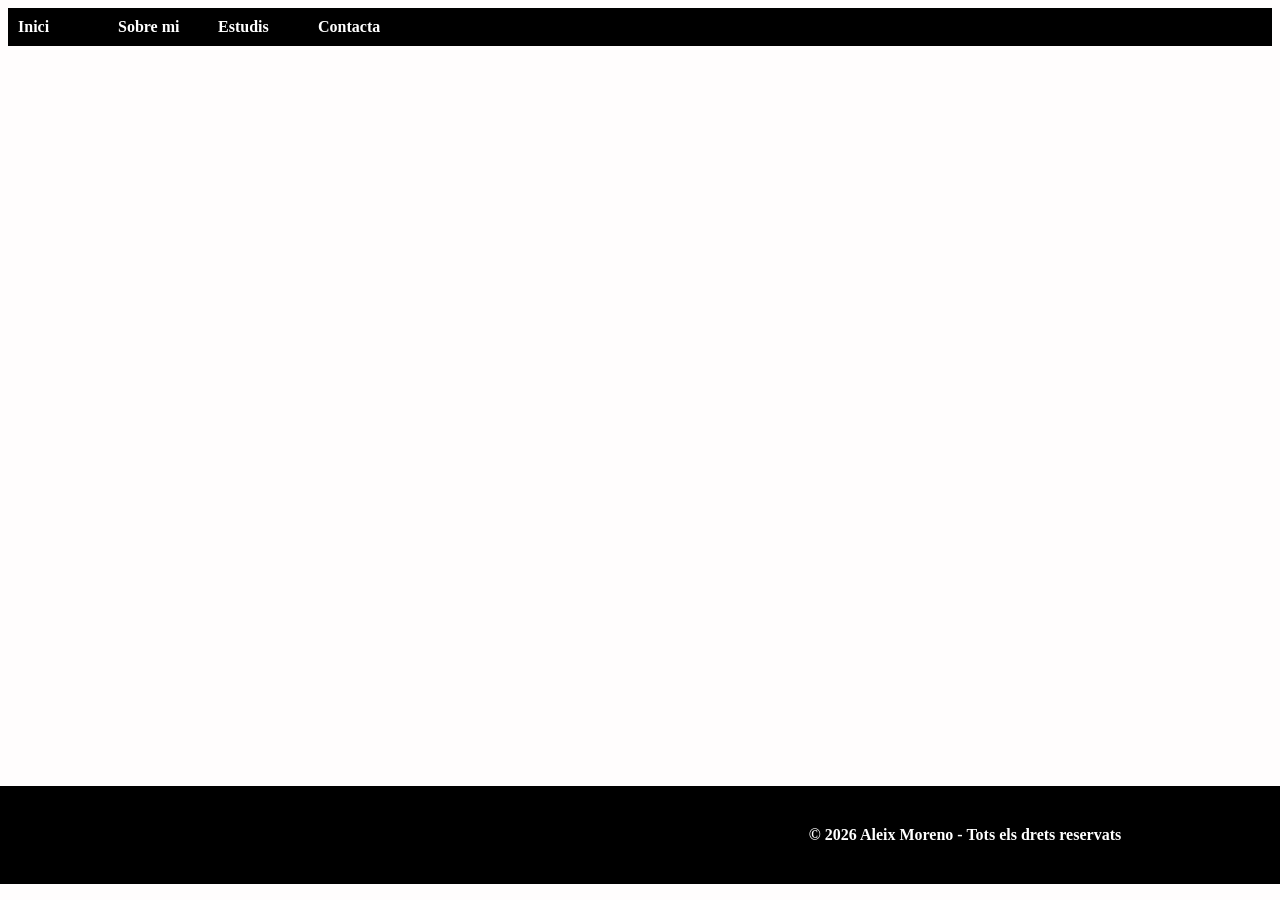
<file: index.html>
<!DOCTYPE html>
<html lang="ca">

<head>
    <meta charset="UTF-8">
    <meta name="viewport" content="width=device-width" , initial-scale="1.0">
    <title>Índex</title>
    <link rel="stylesheet" href="CSS/style.css">
</head>

<body>

    <ul>
        <li><a href="./index.html">Inici</a></li>
        <li><a href="./Pages/Sobre_mi.html">Sobre mi</a></li>
        <li><a href="./Pages/Estudis.html">Estudis</a></li>
        <li><a href="./Pages/Contacta.html">Contacta</a></li>
    </ul>
    




    <footer> 
    <p>© 2026 Aleix Moreno - Tots els drets reservats</p>
    </footer>
</body>
</html>
</file>
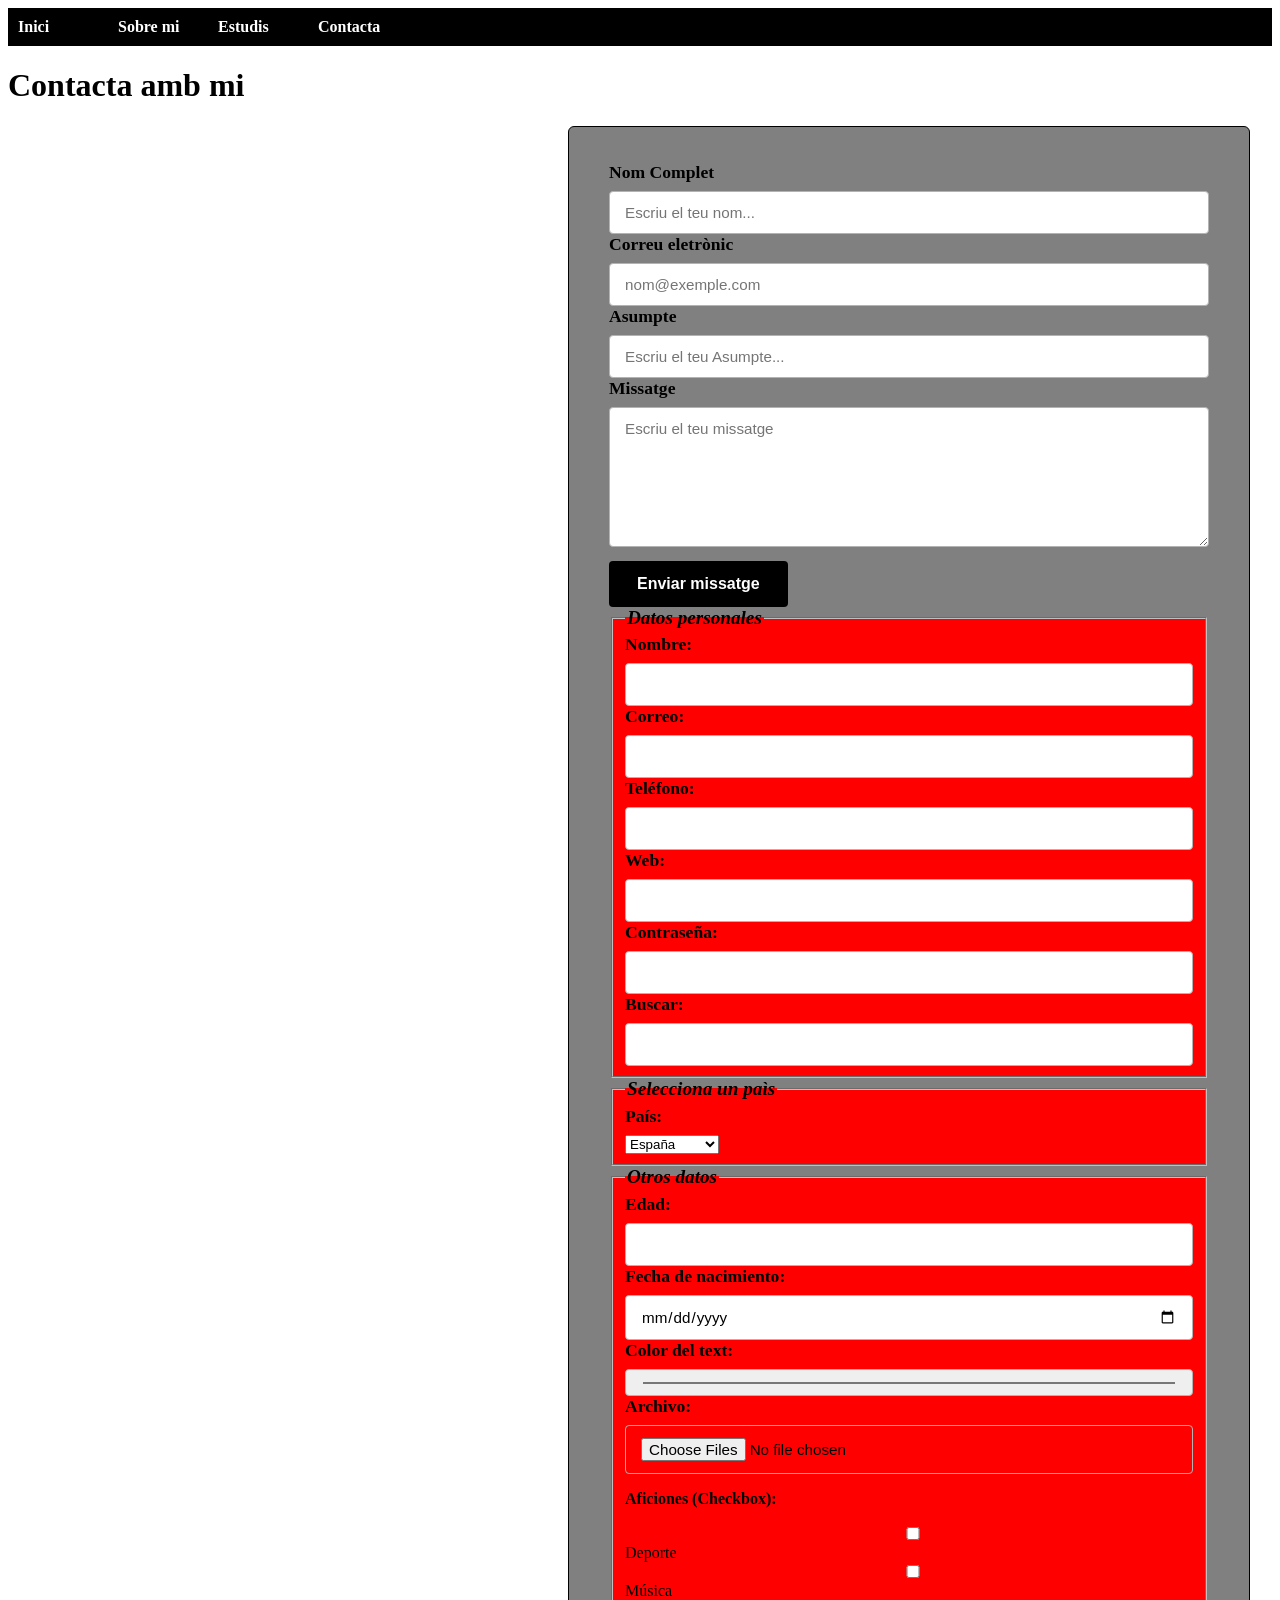
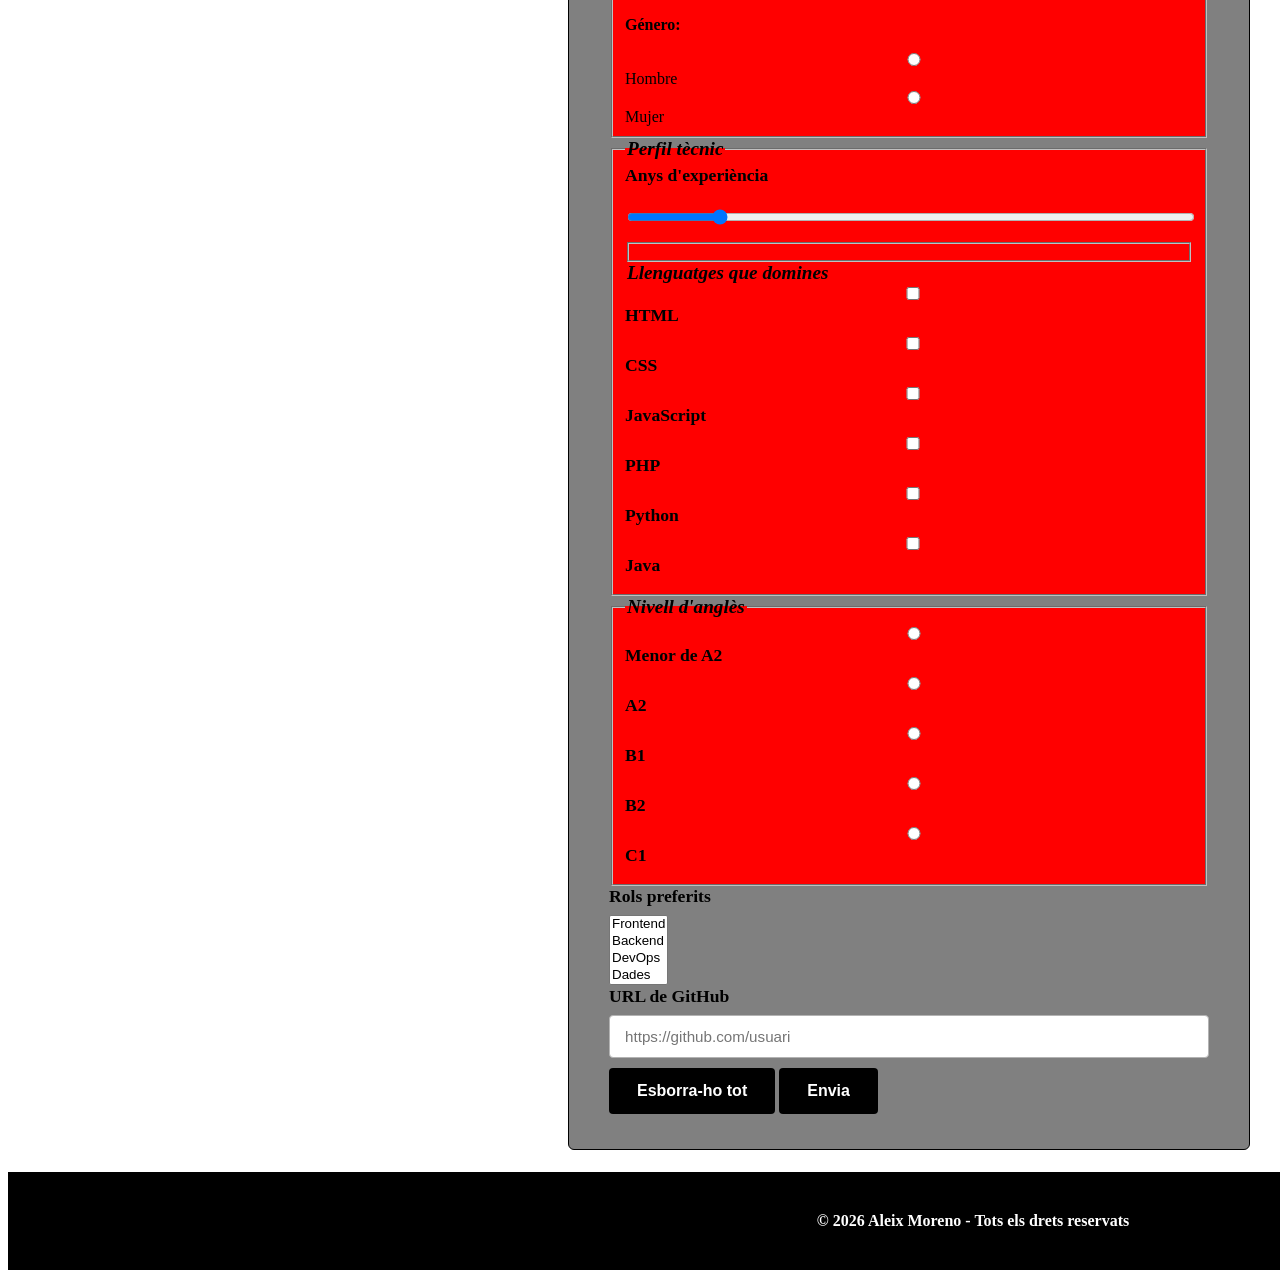
<file: Pages/Contacta.html>
<!DOCTYPE html>
<html lang="ca">

<head>
    <meta charset="UTF-8">
    <meta name="viewport" content="width=device-width" , initial-scale="1.0">
    <title>Contacta</title>
    <link rel="stylesheet" href="../CSS/formulari.css">
</head>
<body>
    <ul>
        <li><a href="../index.html">Inici</a></li>
        <li><a href="./Sobre_mi.html">Sobre mi</a></li>
        <li><a href="./Estudis.html">Estudis</a></li>
        <li><a href="./Contacta.html">Contacta</a></li>
    </ul>
    <h1>Contacta amb mi</h1>
    <form  action="#" method="post">
            <label for="Nom">Nom Complet</label>
            <input type="text" id="nom" name="nom" placeholder="Escriu el teu nom...">
            <br>
            <label for="email">Correu eletrònic</label>
            <input type="text" id="email" name="email" placeholder="nom@exemple.com">
            <br>
            <label for="Asumpte">Asumpte</label>
            <input type="text" id="Asumpte" name="Asumpte" placeholder="Escriu el teu Asumpte...">
            <br>
            <label for="missatge">Missatge</label>
            <textarea type="text" id="missatge" name="missatge" placeholder="Escriu el teu missatge"></textarea>
            <br>
            <button type="submit">Enviar missatge</button>
            <br>
        <fieldset>
            <legend>Datos personales</legend>
       
            <label>Nombre:</label>
            <input type="text" name="nombre" required>

            <label>Correo:</label>
            <input type="email" name="correo" required>

            <label>Teléfono:</label>
            <input type="tel" name="telefono">

            <label>Web:</label>
            <input type="url" name="web">

            <label>Contraseña:</label>
            <input type="password" name="pass">

            <label>Buscar:</label>
            <input type="search" name="buscar">

            <input type="hidden" name="oculto" value="123">
        </fieldset>
        <fieldset>
            <legend>Selecciona un paìs</legend>
       
            <label>País:</label>
            <select name="pais">
                <optgroup label="Europa">
                    <option value="es">España</option>
                    <option value="fr">Francia</option>
                </optgroup>
                <optgroup label="América">
                    <option value="ar">Argentina</option>
                    <option value="mx">México</option>
                </optgroup>
            </select>
        </fieldset>
        <fieldset>
            <legend>Otros datos</legend>

            <label>Edad:</label>
            <input type="number" name="edad" min="1" max="100" step="1">

            <label>Fecha de nacimiento:</label>
            <input type="date" name="fecha">

            <label>Color del text:</label>
            <input type="color" name="color">

            <label>Archivo:</label>
            <input type="file" name="archivo" multiple>

            <p>Aficiones (Checkbox):</p>
            <input type="checkbox" name="aficion" value="deporte"> Deporte
            <input type="checkbox" name="aficion" value="musica"> Música

            <p>Género:</p>
            <input type="radio" name="genero" value="h"> Hombre
            <input type="radio" name="genero" value="m"> Mujer
        </fieldset>
        <fieldset class="bloc-principal">
                <legend>Perfil tècnic</legend>

                <label for="experiencia">Anys d'experiència</label>
                <input type="range" id="experiencia" name="experiencia" min="0" max="15" value="2">

                
                <fieldset class="sub-bloc"></fieldset>
                    <legend>Llenguatges que domines</legend>
                    <div class="opcions-linia">
                        <label><input type="checkbox" name="llenguatges" value="html"> HTML</label>
                        <label><input type="checkbox" name="llenguatges" value="css"> CSS</label>
                        <label><input type="checkbox" name="llenguatges" value="js"> JavaScript</label>
                        <label><input type="checkbox" name="llenguatges" value="php"> PHP</label>
                        <label><input type="checkbox" name="llenguatges" value="python"> Python</label>
                        <label><input type="checkbox" name="llenguatges" value="java"> Java</label>
                    </div>
                </fieldset>

                <fieldset class="sub-bloc">
                    <legend>Nivell d'anglès</legend>
                    <div class="opcions-linia">
                        <label><input type="radio" name="angles" value="a2>"> Menor de A2</label>
                        <label><input type="radio" name="angles" value="a2"> A2</label>
                        <label><input type="radio" name="angles" value="b1"> B1</label>
                        <label><input type="radio" name="angles" value="b2"> B2</label>
                        <label><input type="radio" name="angles" value="c1"> C1</label>
                    </div>
                </fieldset>

                <label for="rols">Rols preferits</label>
                <select id="rols" name="rols" multiple size="4">
                    <option value="frontend">Frontend</option>
                    <option value="backend">Backend</option>
                    <option value="devops">DevOps</option>
                    <option value="dades">Dades</option>
                </select>

                <label for="github">URL de GitHub</label>
                <input type="url" id="github" name="github" placeholder="https://github.com/usuari">
            </fieldset>

            <div class="botons">
                <button type="reset" class="btn-esborrar">Esborra-ho tot</button>
                <button type="submit" class="btn-enviar">Envia</button>
            </div>

    </form>
    <footer> 
    <p>© 2026 Aleix Moreno - Tots els drets reservats</p>
    </footer>


</body>

</html>
</file>
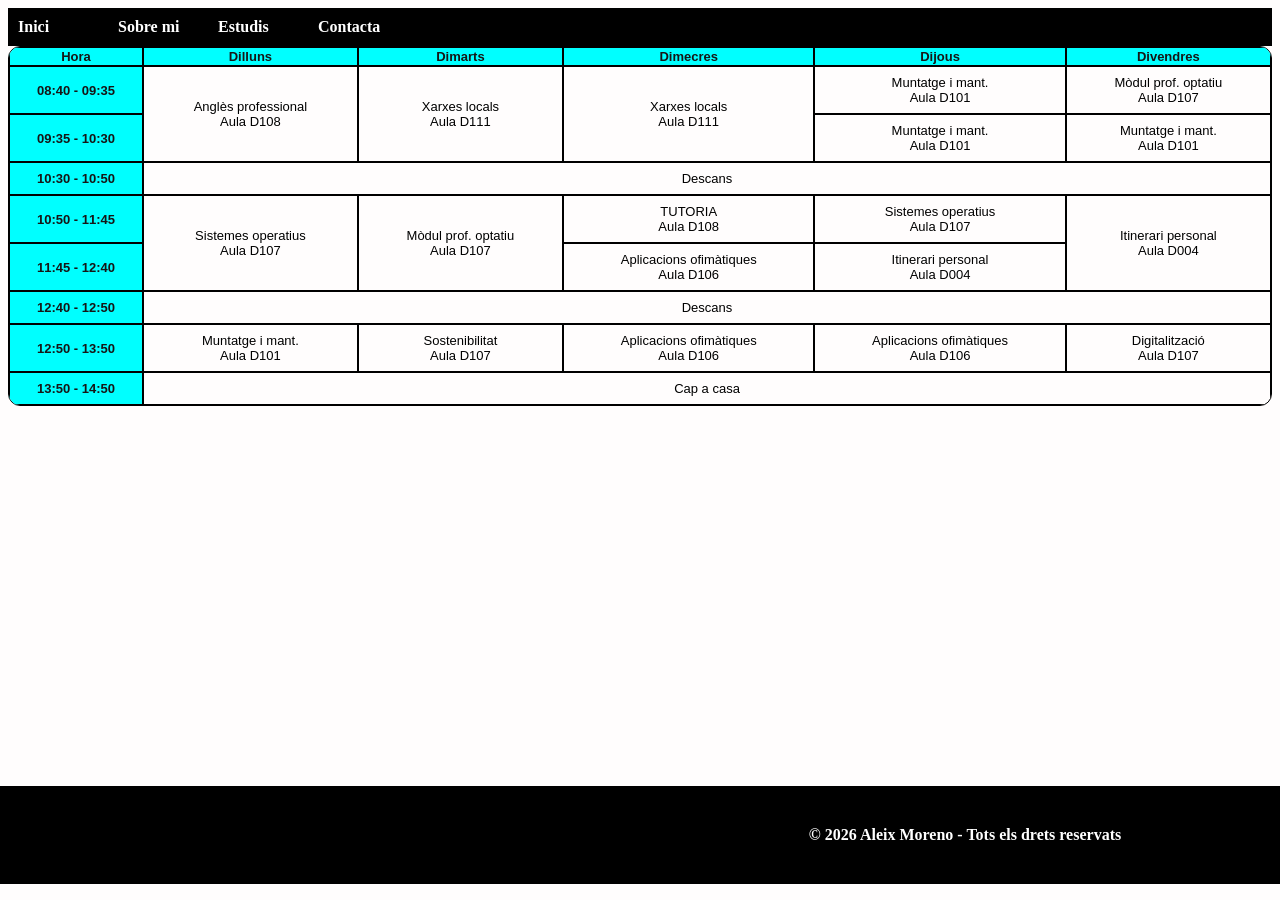
<file: Pages/Estudis.html>
<!DOCTYPE html>
<html lang="ca">

<head>
    <meta charset="UTF-8">
    <meta name="viewport" content="width=device-width" , initial-scale="1.0">
    <title>Estudis</title>
    <link rel="stylesheet" href="../CSS/style.css">
</head>

<body>
    <ul>
        <li><a href="../index.html">Inici</a></li>
        <li><a href="./Sobre_mi.html">Sobre mi</a></li>
        <li><a href="./Estudis.html">Estudis</a></li>
        <li><a href="./Contacta.html">Contacta</a></li>
    </ul>

    <div class="contingut-principal">
<table border="1" style="border-collapse: separate; border-spacing: 0; border-radius: 12px; overflow: hidden; width: 100%; text-align: center; font-family: sans-serif; font-size: 13px;">
      <thead>
        <tr>
          <th>Hora</th>
          <th>Dilluns</th>
          <th>Dimarts</th>
          <th>Dimecres</th>
          <th>Dijous</th>
          <th>Divendres</th>
        </tr>
      </thead>
      <tbody>
        <tr>
          <th>08:40 - 09:35</th>
          <td rowspan="2">Anglès professional<br>Aula D108</td>
          <td rowspan="2">Xarxes locals<br>Aula D111</td>
          <td rowspan="2">Xarxes locals<br>Aula D111</td>
          <td>Muntatge i mant.<br>Aula D101</td>
          <td>Mòdul prof. optatiu<br>Aula D107</td>
        </tr>
        <tr>
          <th>09:35 - 10:30</th>
          <td>Muntatge i mant.<br>Aula D101</td>
          <td>Muntatge i mant.<br>Aula D101</td>
        </tr>
        <tr>
          <th>10:30 - 10:50</th>
          <td colspan="5">Descans</td>
        </tr>
        <tr>
          <th>10:50 - 11:45</th>
          <td rowspan="2">Sistemes operatius<br>Aula D107</td>
          <td rowspan="2">Mòdul prof. optatiu<br>Aula D107</td>
          <td>TUTORIA<br>Aula D108</td>
          <td>Sistemes operatius<br>Aula D107</td>
          <td rowspan="2">Itinerari personal<br>Aula D004</td>
        </tr>
        <tr>
          <th>11:45 - 12:40</th>
          <td>Aplicacions ofimàtiques<br>Aula D106</td>
          <td>Itinerari personal<br>Aula D004</td>
        </tr>
        <tr>
          <th>12:40 - 12:50</th>
          <td colspan="5">Descans</td>
        </tr>
        <tr>
          <th>12:50 - 13:50</th>
          <td>Muntatge i mant.<br>Aula D101</td>
          <td>Sostenibilitat<br>Aula D107</td>
          <td>Aplicacions ofimàtiques<br>Aula D106</td>
          <td>Aplicacions ofimàtiques<br>Aula D106</td>
          <td>Digitalització<br>Aula D107</td>
        </tr>
        <tr>
          <th>13:50 - 14:50</th>
          <td colspan="5">Cap a casa</td>
        </tr>
      </tbody>
    </table>

</body>
</html>

    <footer> 
    <p>© 2026 Aleix Moreno - Tots els drets reservats</p>
    </footer>
</body>
</html>
</file>
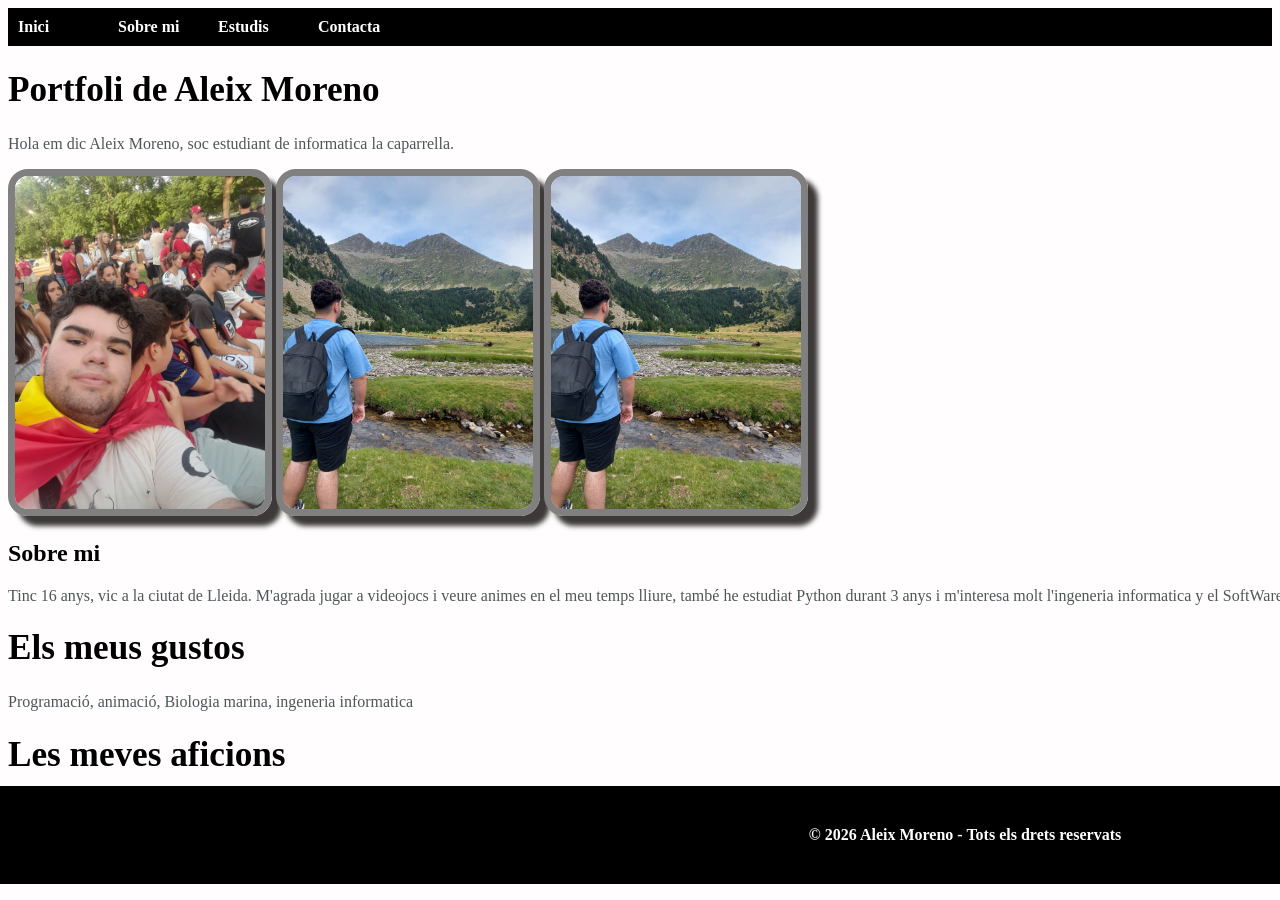
<file: Pages/Sobre_mi.html>
<!DOCTYPE html>
<html lang="ca">

<head>
    <meta charset="UTF-8">
    <meta name="viewport" content="width=device-width" , initial-scale="1.0">
    <title>Sobre mi</title>
    <link rel="stylesheet" href="../CSS/style.css">
</head>

<body>
    <ul>
        <li><a href="../index.html">Inici</a></li>
        <li><a href="./Sobre_mi.html">Sobre mi</a></li>
        <li><a href="./Estudis.html">Estudis</a></li>
        <li><a href="./Contacta.html">Contacta</a></li>
    </ul>

    <h1>Portfoli de Aleix Moreno</h1>
    <p>Hola em dic Aleix Moreno, soc estudiant de informatica la caparrella.</p>
    <img src="../images/20260719_200451.jpg" alt="Foto Perfil 1" />
    <img src="../images/IMG-20260717-WA0023.jpg" alt="Foto Perfil 2" />
    <img src="../images/IMG-20260717-WA0023.jpg" alt="Foto Perfil 3" />
    <h2>Sobre mi</h2>
    <p>Tinc 16 anys, vic a la ciutat de Lleida. M'agrada jugar a videojocs i veure animes en el meu temps lliure, també
        he estudiat Python durant 3 anys i m'interesa molt l'ingeneria informatica y el SoftWare.</p>
    <h1>Els meus gustos</h1>
    <p>Programació, animació, Biologia marina, ingeneria informatica</p>
    <h1>Les meves aficions</h1>
    <p>jugar a videojocs, veure animes en el meu temps lliure i escoltar música</p>
    <a href="https://google.com">Google</a>


    <footer> 
    <p>© 2026 Aleix Moreno - Tots els drets reservats</p>
    </footer>
</body>

</html>
</file>
<file: CSS/style.css>
body{
	background-color: rgb(255, 253, 253);
}

p {
	width: 1850px;
	color: rgb(78, 86, 90);
}
img{
	width: 250px;
	border-radius: 20px;
	border: 7px solid grey;
	box-shadow: 10px 10px 5px rgb(61, 57, 57);
}
ul{
    margin: 0;
    padding: 10px;
    background-color: black;
    overflow: hidden;
    list-style-type: none;
	}
ul li {
    float: left;
    width: 100px;
}
ul li a {
    color: rgb(255, 255, 255);
    font-weight: bold;
    text-decoration: none;
}
table, th, td {
    border: 1px solid black;
    border-collapse: collapse;
	text-align: center;
  }
td{
	padding: 8px;
}
th{
	color: rgb(22, 22, 22);
	background-color: aqua;
}
footer p{
    color: rgb(255, 255, 255);
    font-weight: bold;
	background-color: black;	
	text-align: center;
	padding: 40px;
	width: 1850px;
	position: fixed;
	bottom: 0;
	left: 0;
}
 h1 {
    font-size: 2.2em;
    margin-bottom: 25px;
}
</file>
<file: CSS/formulari.css>
ul{
    margin: 0;
    padding: 10px;
    background-color: black;
    overflow: hidden;
    list-style-type: none;
	}
ul li {
    float: left;
    width: 100px;
}
ul li a {
    color: rgb(255, 255, 255);
    font-weight: bold;
    text-decoration: none;
}
form {
	background-color: gray;
    border: 1.5px solid #000;
    border-radius: 6px;
    padding: 35px 40px;
    max-width: 600px;
	margin-bottom: 22px;
    margin-left: 560px;
}
fieldset {
    background-color: red;
}
p {
    font-size: medium;
    font-style: black;
    font-weight: bold;
    
}
label {
    display: block;
    font-weight: bold;
    font-size: 1.1em;
    margin-bottom: 8px;
}
legend {
    font-size: larger;
    font-style: italic;
    font-weight: bold;
    
}
input, textarea {
    width: 100%;
    padding: 12px 15px;
    border: 1px solid #b3b3b3;
    border-radius: 4px;
    font-family: Arial, sans-serif;
    font-size: 0.95em;
    box-sizing: border-box;
}
textarea {
    height: 140px;
    resize: vertical;
}
button {
    background-color: #000;
    color: #fff;
    border: none;
    border-radius: 4px;
    padding: 14px 28px;
    font-family: Arial, sans-serif;
    font-weight: bold;
    font-size: 1em;
    cursor: pointer;
    margin-top: 10px;
}
button:hover {
    background-color: #333;
}
footer p{
    color: rgb(255, 255, 255);
    font-weight: bold;
	background-color: black;	
	text-align: center;
	padding: 40px;
	width: 1850px;
	bottom: 0;
	left: 0;
}
</file>
